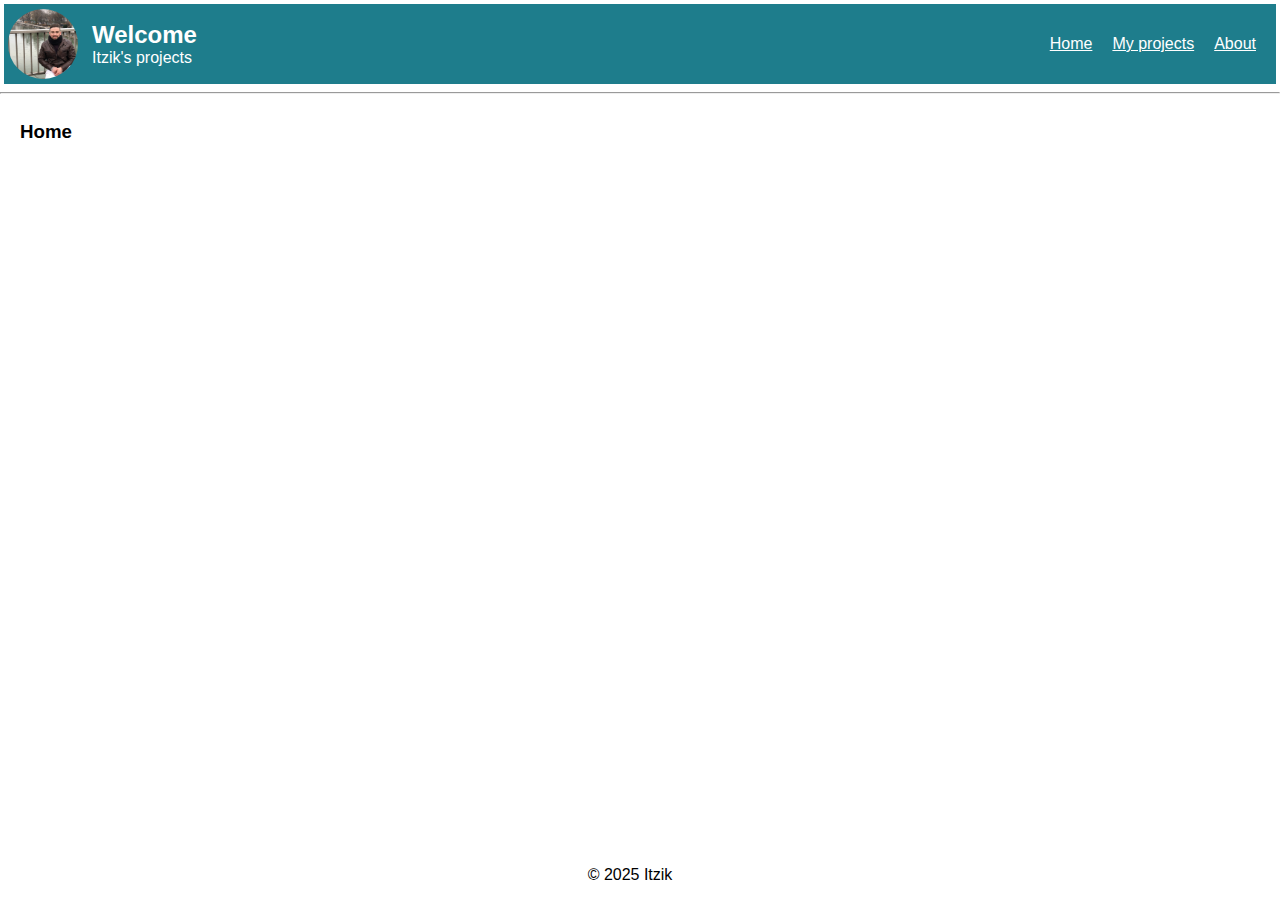
<file: index.html>
<!DOCTYPE html>
<html lang="en">
<head>
    <link rel="stylesheet" href="style.css">
    <script src="main.js"></script>
    <meta charset="UTF-8">
    <title>Itzik's website</title>
</head>
<body>
<header>
    <div class="web-toolbar">
        <div class="left-group">
            <div class="image-circle-wrapper">
                <img src="images/profile_image.JPG" alt="profile">
            </div>

            <div class="welcome-text">
                <h2>Welcome</h2>
                <p>Itzik's projects</p>

            </div>
        </div>
        <nav>
            <div class="nav-items">
                <a href="index.html">Home</a>
                <a href="projects.html">My projects</a>
                <a href="about.html">About</a>
            </div>
        </nav>
    </div>
    <hr>
</header>

<main>
    <div class="main-container">
        <h3>Home</h3>
    </div>
</main>
<footer>
    <div class="footer-container">
        <p> © 2025 Itzik</p>
    </div>
</footer>
</body>
</html>
</file>
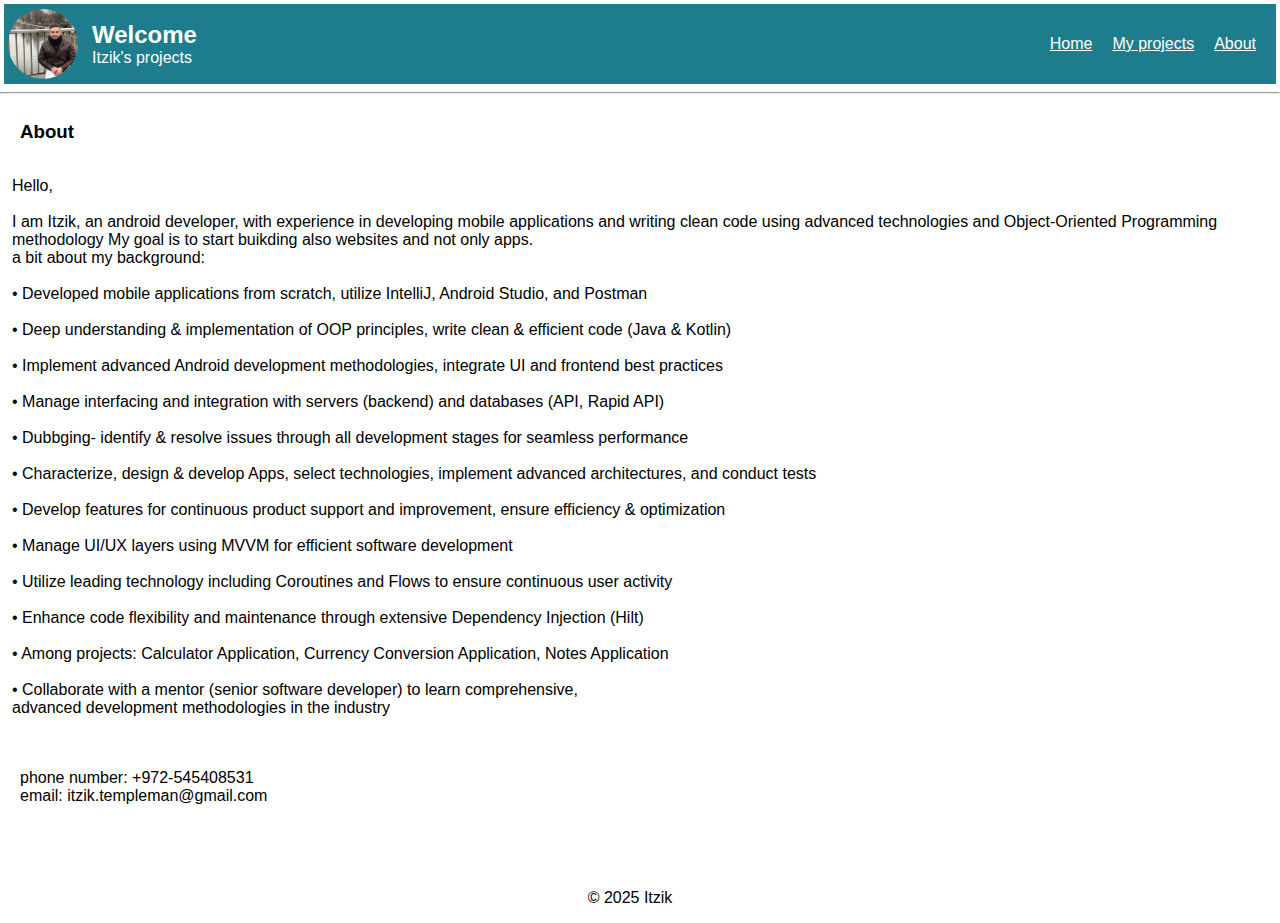
<file: about.html>
<!DOCTYPE html>
<html lang="en">
<head>
    <link rel="stylesheet" href="style.css">
    <script src="main.js"></script>
    <meta charset="UTF-8">
    <title>Itzik's website</title>
</head>
<body>

<header>
    <div class="web-toolbar">
        <div class="left-group">
            <div class="image-circle-wrapper">
                <img src="images/profile_image.JPG" alt="profile">
            </div>

            <div class="welcome-text">
                <h2>Welcome</h2>
                <p>Itzik's projects</p>

            </div>
        </div>
        <nav>
            <div class="nav-items">
                <a href="index.html">Home</a>
                <a href="projects.html">My projects</a>
                <a href="about.html">About</a>
            </div>
        </nav>
    </div>
    <hr>
</header>

<main>
    <div class="main-container">
        <h3>About</h3>
        <p>
            Hello,<br><br>
            I am Itzik, an android developer, with experience in developing mobile applications and writing
            clean code using advanced technologies and Object-Oriented Programming methodology
            My goal is to start buikding also websites and not only apps. <br>a bit about my background:<br><br>

            •	Developed mobile applications from scratch, utilize IntelliJ, Android Studio, and Postman<br><br>
            •	Deep understanding & implementation of OOP principles, write clean & efficient code (Java & Kotlin)<br><br>
            •	Implement advanced Android development methodologies, integrate UI and frontend best practices<br><br>
            •	Manage interfacing and integration with servers (backend) and databases (API, Rapid API)<br><br>
            •	Dubbging-  identify & resolve issues through all development stages for seamless performance<br><br>
            •	Characterize, design & develop Apps, select technologies, implement advanced architectures, and conduct tests<br><br>
            •	Develop features for continuous product support and improvement, ensure efficiency & optimization<br><br>
            •	Manage UI/UX layers using MVVM for efficient software development<br><br>
            •	Utilize leading technology including Coroutines and Flows to ensure continuous user activity<br><br>
            •	Enhance code flexibility and maintenance through extensive Dependency Injection (Hilt)<br><br>
            •	Among projects: Calculator Application, Currency Conversion Application, Notes Application<br><br>
            •	 Collaborate with a mentor (senior software developer) to learn comprehensive,<br>
            advanced development methodologies in the industry<br>
            <div class="contact-info">
        <p>
            phone number: +972-545408531<br>
            email: itzik.templeman@gmail.com
        </p>
    </div>



        </p>
    </div>
</main>
<footer>
    <div class="footer-container">
        <p> © 2025 Itzik</p>
    </div>
</footer>
</body>
</html>
</file>
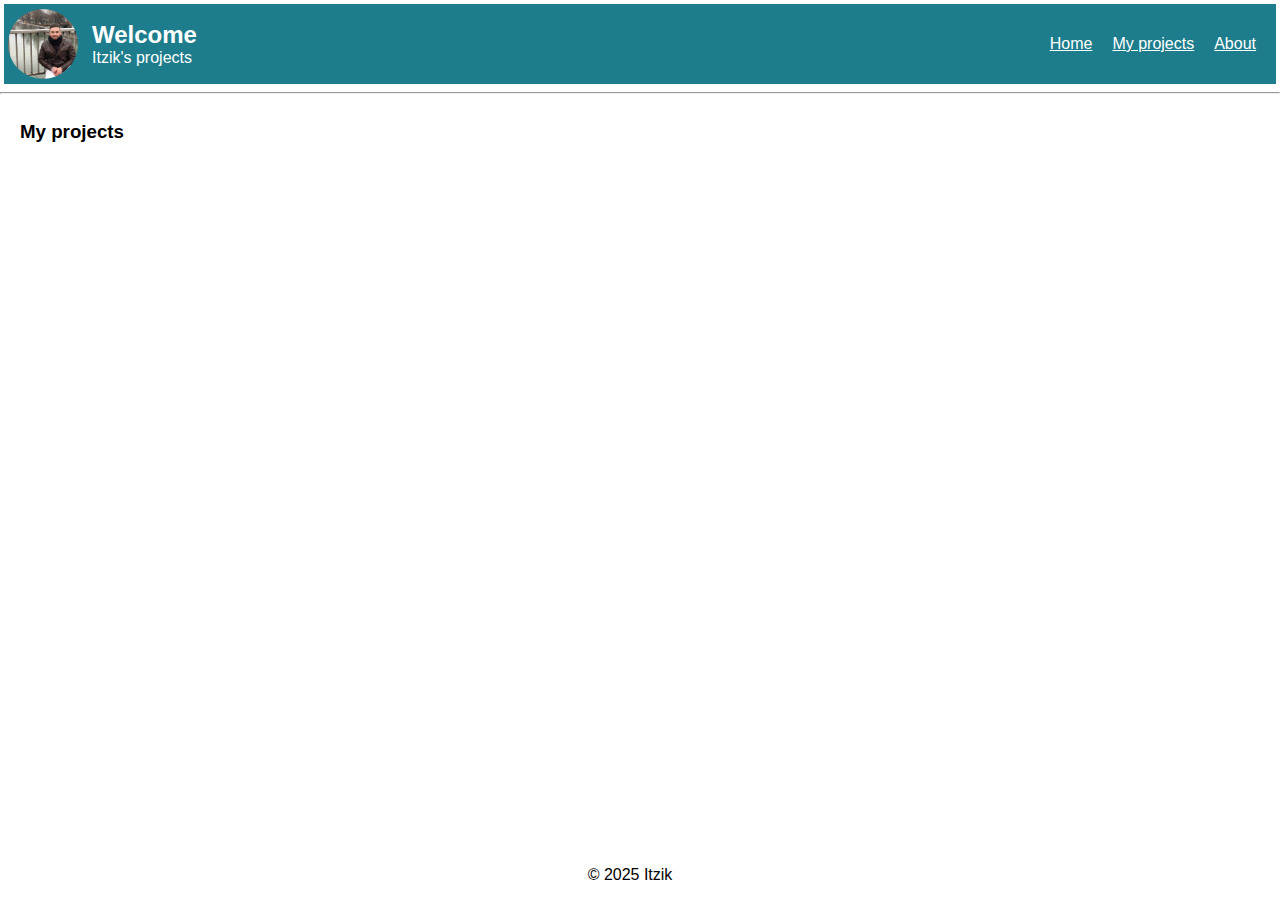
<file: projects.html>
<!DOCTYPE html>
<html lang="en">
<head>
    <link rel="stylesheet" href="style.css">
    <script src="main.js"></script>
    <meta charset="UTF-8">
    <title>Itzik's website</title>
</head>
<body>
<header>
    <div class="web-toolbar">
        <div class="left-group">
            <div class="image-circle-wrapper">
                <img src="images/profile_image.JPG" alt="profile">
            </div>

            <div class="welcome-text">
                <h2>Welcome</h2>
                <p>Itzik's projects</p>

            </div>
        </div>
        <nav>
            <div class="nav-items">
                <a href="index.html">Home</a>
                <a href="projects.html">My projects</a>
                <a href="about.html">About</a>
            </div>
        </nav>
    </div>
    <hr>
</header>

<main>
    <div class="main-container">
        <h3>My projects</h3>
    </div>
</main>
<footer>
    <div class="footer-container">
        <p> © 2025 Itzik</p>
    </div>
</footer>
</body>
</html>
</file>
<file: style.css>
html,body{
    font-family: sans-serif;

    margin: 0;
    padding: 0;
    height: 100%;
    display: flex;
    flex-direction: column;
}

.web-toolbar{
    border-radius:0%;
    margin: 4px;
    height: 80px;
    background-color: #1e7d8c;
    display: flex;
    align-items: center;
    justify-content: space-between;
}
main {
    flex: 1;
    display: flex;
}
.web-toolbar h2,
.web-toolbar p {
    margin: 0;
}

.left-group {
    display: flex;
    align-items: center;
}

.image-circle-wrapper {
        margin: 4px;
        border-radius: 50%;
        width: 70px;
        height: 70px;
        overflow: hidden;
}

.image-circle-wrapper img {
    width: 100%;
    height: 100%;
    object-fit: cover;
}

.welcome-text{
    justify-content: center;
    margin-left: 10px;
    display:flex;
    color:white;
    flex-direction:column;
}
.welcome-text h2, .welcome-text p {
    margin: 0;
}

.nav-items{
    display: flex;
    gap: 20px;
    margin-left:auto;
    margin-right:auto;
    justify-content:center;
    flex:1;
    padding-right: 20px;
}

.nav-items a{
    color:white;

}

.main-container{
    display:flex;
    flex: 1;
    flex-direction:column;
}
.main-container h3, .footer-container p{
    display:flex;
    padding-right: 20px;
    color: black;
}
.footer-container{
    display:flex;

    justify-content: center;
}
h3{
    padding-left:20px;
}
.main-container p{
    display:flex;
padding-left:12px;
}

.contact-info p{
  padding:20px;
}
</file>
